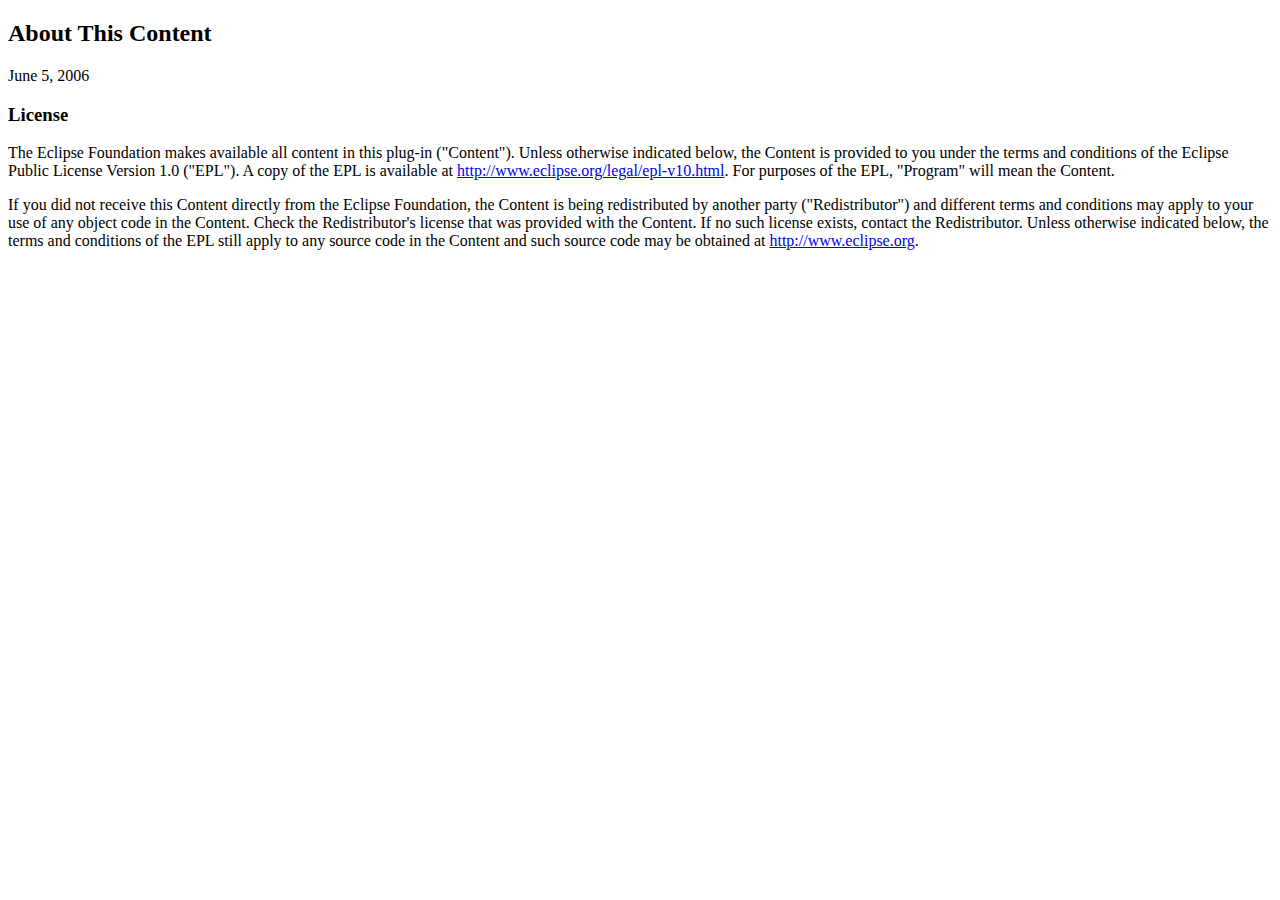
<file: org.eclipse.scout.dev.jetty.test.affix/about.html>
<!DOCTYPE html PUBLIC "-//W3C//DTD XHTML 1.0 Strict//EN"
    "http://www.w3.org/TR/xhtml1/DTD/xhtml1-strict.dtd">
<html xmlns="http://www.w3.org/1999/xhtml">
<head>
<meta http-equiv="Content-Type" content="text/html; charset=ISO-8859-1"/>
<title>About</title>
</head>
<body lang="EN-US">
<h2>About This Content</h2>
 
<p>June 5, 2006</p>	
<h3>License</h3>

<p>The Eclipse Foundation makes available all content in this plug-in (&quot;Content&quot;).  Unless otherwise 
indicated below, the Content is provided to you under the terms and conditions of the
Eclipse Public License Version 1.0 (&quot;EPL&quot;).  A copy of the EPL is available 
at <a href="http://www.eclipse.org/legal/epl-v10.html">http://www.eclipse.org/legal/epl-v10.html</a>.
For purposes of the EPL, &quot;Program&quot; will mean the Content.</p>

<p>If you did not receive this Content directly from the Eclipse Foundation, the Content is 
being redistributed by another party (&quot;Redistributor&quot;) and different terms and conditions may
apply to your use of any object code in the Content.  Check the Redistributor's license that was 
provided with the Content.  If no such license exists, contact the Redistributor.  Unless otherwise
indicated below, the terms and conditions of the EPL still apply to any source code in the Content
and such source code may be obtained at <a href="http://www.eclipse.org/">http://www.eclipse.org</a>.</p>

</body>
</html>
</file>
